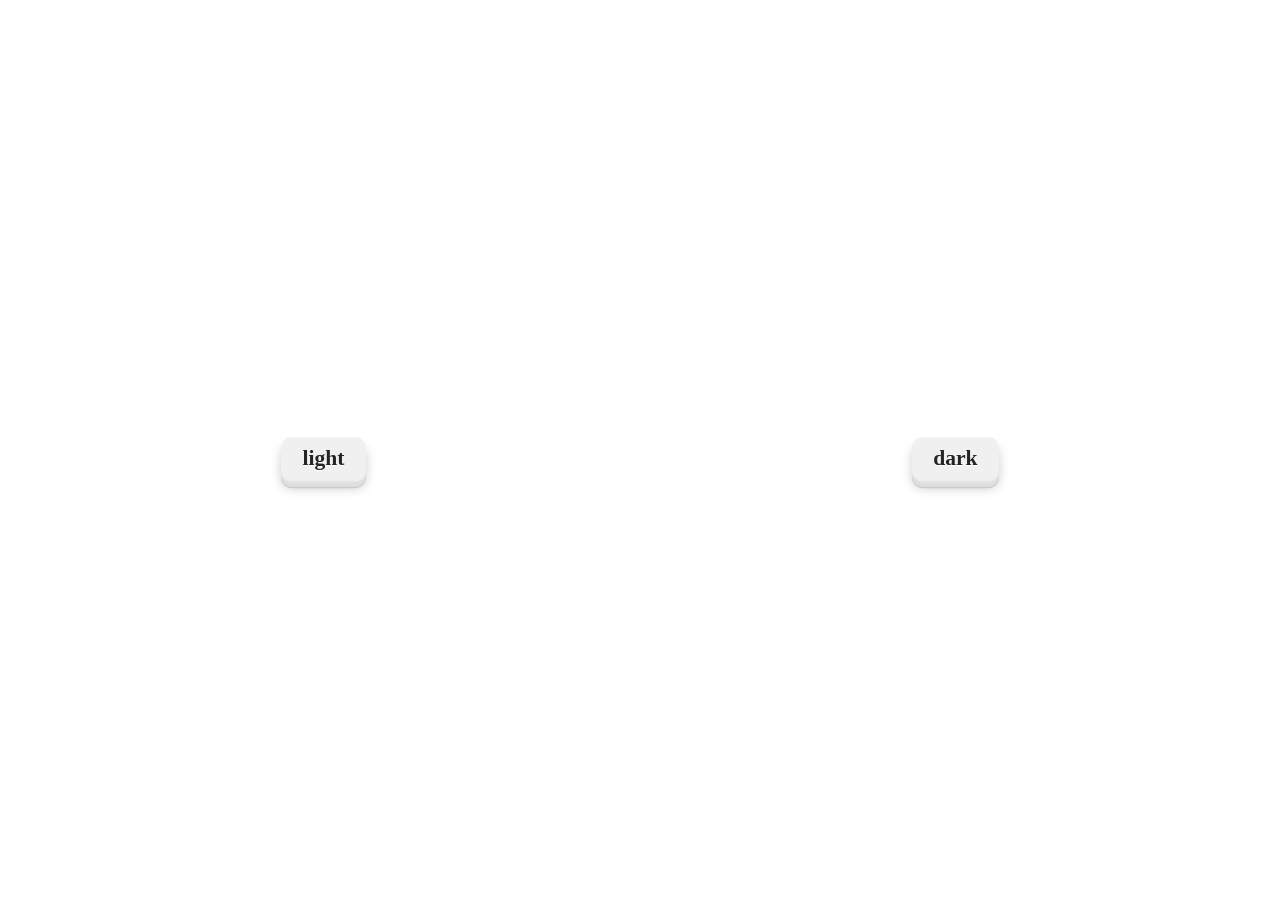
<file: web/index.html>
<!DOCTYPE html>
<html lang="en">
<head>
    <meta charset="UTF-8">
    <meta name="viewport" content="width=device-width, initial-scale=1.0">
    <title>Document</title>
    <link rel="stylesheet" href="style.css">
</head>
<body>
    <button onclick="x()">light</button>
    <button onclick="y()">dark</button>
    <script>
        function x(){
            document.body.style.background="white"
        }
        function y(){
            document.body.style.background="black"
        } 
    </script>
</body>
</html>
</file>
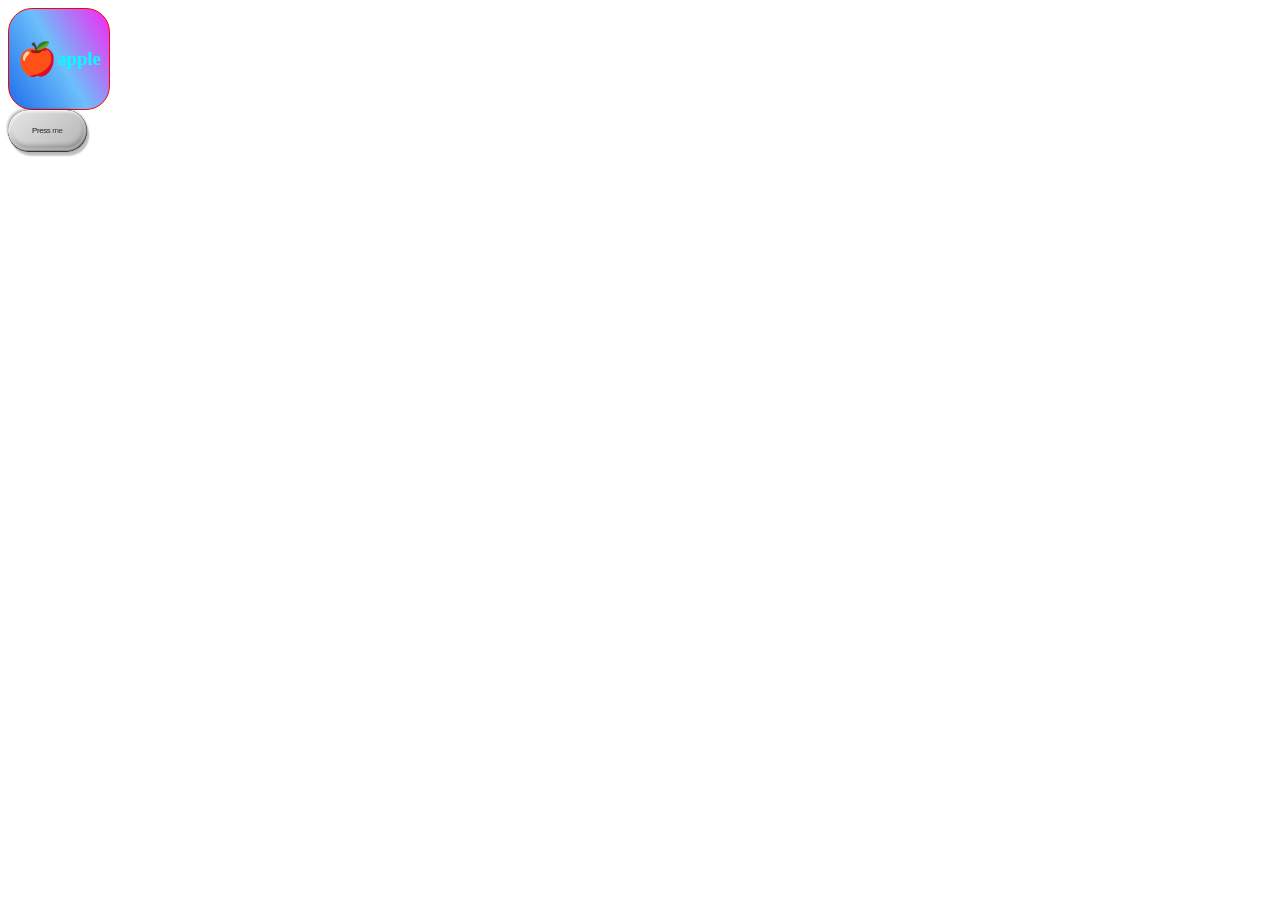
<file: web/i.html>
<!DOCTYPE html>
<html lang="en">
<head>
    <meta charset="UTF-8">
    <meta name="viewport" content="width=device-width, initial-scale=1.0">
    <title>Document</title>
    <link rel="stylesheet" href="s.css">
</head>
<body>
   
    <div class="container">
        <h1>🍎</h1>
        <h3>apple</h3>
    </div>

<button class="button">
  <div class="button-outer">
    <div class="button-inner">
      <span>Press me</span>
    </div>
  </div>
</button>


</body>
</html>
</file>
<file: web/style.css>
body{
    display: flex;
    align-items: center;
    height: 100vh;

    justify-content: space-around;
}


button {
  font: inherit;
  background-color: #f0f0f0;
  border: 0;
  color: #242424;
  border-radius: 0.5em;
  font-size: 1.35rem;
  padding: 0.375em 1em;
  font-weight: 600;
  text-shadow: 0 0.0625em 0 #fff;
  box-shadow: inset 0 0.0625em 0 0 #f4f4f4, 0 0.0625em 0 0 #efefef,
    0 0.125em 0 0 #ececec, 0 0.25em 0 0 #e0e0e0, 0 0.3125em 0 0 #dedede,
    0 0.375em 0 0 #dcdcdc, 0 0.425em 0 0 #cacaca, 0 0.425em 0.5em 0 #cecece;
  transition: 0.15s ease;
  cursor: pointer;
}
button:active {
  translate: 0 0.225em;
  box-shadow: inset 0 0.03em 0 0 #f4f4f4, 0 0.03em 0 0 #efefef,
    0 0.0625em 0 0 #ececec, 0 0.125em 0 0 #e0e0e0, 0 0.125em 0 0 #dedede,
    0 0.2em 0 0 #dcdcdc, 0 0.225em 0 0 #cacaca, 0 0.225em 0.375em 0 #cecece;
}
</file>
<file: web/s.css>
html{
    color-scheme: light dark;
    color: aqua;
}

.container{
    width: 100px;
    height: 100px;
    border: 1px solid red;
    display: flex;
    align-items: center;
    justify-content: center;
    border-radius: 1.5rem;
    background: linear-gradient(60deg ,#1f6deb,#0d96f89c,#fa24f3);
}
.container:hover{
    background: linear-gradient(60deg ,#eadaec1b,#dfbddd18,#efd9e414);
    border-radius: 60%;
    margin-top: 50px;
    margin-left: 50px;
    border-color: #1f6deb;
    box-shadow: 0 0 10px blue, 0 0 15px blue , 0 0 25px blue;
}

/* From Uiverse.io by FColombati */ 
.button {
    font-size: 1px;
  all: unset;
  cursor: pointer;
  -webkit-tap-highlight-color: rgba(0, 0, 0, 0);
  position: relative;
  border-radius: 100em;
  background-color: rgba(0, 0, 0, 0.75);
  box-shadow:
    -0.15em -0.15em 0.15em -0.075em rgba(5, 5, 5, 0.25),
    0.0375em 0.0375em 0.0675em 0 rgba(5, 5, 5, 0.1);
}

.button::after {
  content: "";
  position: absolute;
  z-index: 0;
  width: calc(100% + 0.3em);
  height: calc(100% + 0.3em);
  top: -0.15em;
  left: -0.15em;
  border-radius: inherit;
  background: linear-gradient(
    -135deg,
    rgba(5, 5, 5, 0.5),
    transparent 20%,
    transparent 100%
  );
  filter: blur(0.0125em);
  opacity: 0.25;
  mix-blend-mode: multiply;
}

.button .button-outer {
  position: relative;
  z-index: 1;
  border-radius: inherit;
  transition: box-shadow 300ms ease;
  will-change: box-shadow;
  box-shadow:
    0 0.05em 0.05em -0.01em rgba(5, 5, 5, 1),
    0 0.01em 0.01em -0.01em rgba(5, 5, 5, 0.5),
    0.15em 0.3em 0.1em -0.01em rgba(5, 5, 5, 0.25);
}

.button:hover .button-outer {
  box-shadow:
    0 0 0 0 rgba(5, 5, 5, 1),
    0 0 0 0 rgba(5, 5, 5, 0.5),
    0 0 0 0 rgba(5, 5, 5, 0.25);
}

.button-inner {
  --inset: 0.035em;
  position: relative;
  z-index: 1;
  border-radius: inherit;
  padding: 1em 1.5em;
  background-image: linear-gradient(
    135deg,
    rgba(230, 230, 230, 1),
    rgba(180, 180, 180, 1)
  );
  transition:
    box-shadow 300ms ease,
    clip-path 250ms ease,
    background-image 250ms ease,
    transform 250ms ease;
  will-change: box-shadow, clip-path, background-image, transform;
  overflow: clip;
  clip-path: inset(0 0 0 0 round 100em);
  box-shadow:
        /* 1 */
    0 0 0 0 inset rgba(5, 5, 5, 0.1),
    /* 2 */ -0.05em -0.05em 0.05em 0 inset rgba(5, 5, 5, 0.25),
    /* 3 */ 0 0 0 0 inset rgba(5, 5, 5, 0.1),
    /* 4 */ 0 0 0.05em 0.2em inset rgba(255, 255, 255, 0.25),
    /* 5 */ 0.025em 0.05em 0.1em 0 inset rgba(255, 255, 255, 1),
    /* 6 */ 0.12em 0.12em 0.12em inset rgba(255, 255, 255, 0.25),
    /* 7 */ -0.075em -0.25em 0.25em 0.1em inset rgba(5, 5, 5, 0.25);
}

.button:hover .button-inner {
  clip-path: inset(
    clamp(1px, 0.0625em, 2px) clamp(1px, 0.0625em, 2px)
      clamp(1px, 0.0625em, 2px) clamp(1px, 0.0625em, 2px) round 100em
  );
  box-shadow:
        /* 1 */
    0.1em 0.15em 0.05em 0 inset rgba(5, 5, 5, 0.75),
    /* 2 */ -0.025em -0.03em 0.05em 0.025em inset rgba(5, 5, 5, 0.5),
    /* 3 */ 0.25em 0.25em 0.2em 0 inset rgba(5, 5, 5, 0.5),
    /* 4 */ 0 0 0.05em 0.5em inset rgba(255, 255, 255, 0.15),
    /* 5 */ 0 0 0 0 inset rgba(255, 255, 255, 1),
    /* 6 */ 0.12em 0.12em 0.12em inset rgba(255, 255, 255, 0.25),
    /* 7 */ -0.075em -0.12em 0.2em 0.1em inset rgba(5, 5, 5, 0.25);
}

.button .button-inner span {
  position: relative;
  z-index: 4;
  font-size: 0.5rem;
  font-family: "Inter", sans-serif;
  letter-spacing: -0.05em;
  font-weight: 500;
  color: rgba(0, 0, 0, 0);
  background-image: linear-gradient(
    135deg,
    rgba(25, 25, 25, 1),
    rgba(75, 75, 75, 1)
  );
  -webkit-background-clip: text;
  background-clip: text;
  transition: transform 250ms ease;
  display: block;
  will-change: transform;
  text-shadow: rgba(0, 0, 0, 0.1) 0 0 0.1em;
  -webkit-user-select: none;
  -moz-user-select: none;
  -ms-user-select: none;
  user-select: none;
}

.button:hover .button-inner span {
  transform: scale(0.975);
}

.button:active .button-inner {
  transform: scale(0.975);
}
</file>
